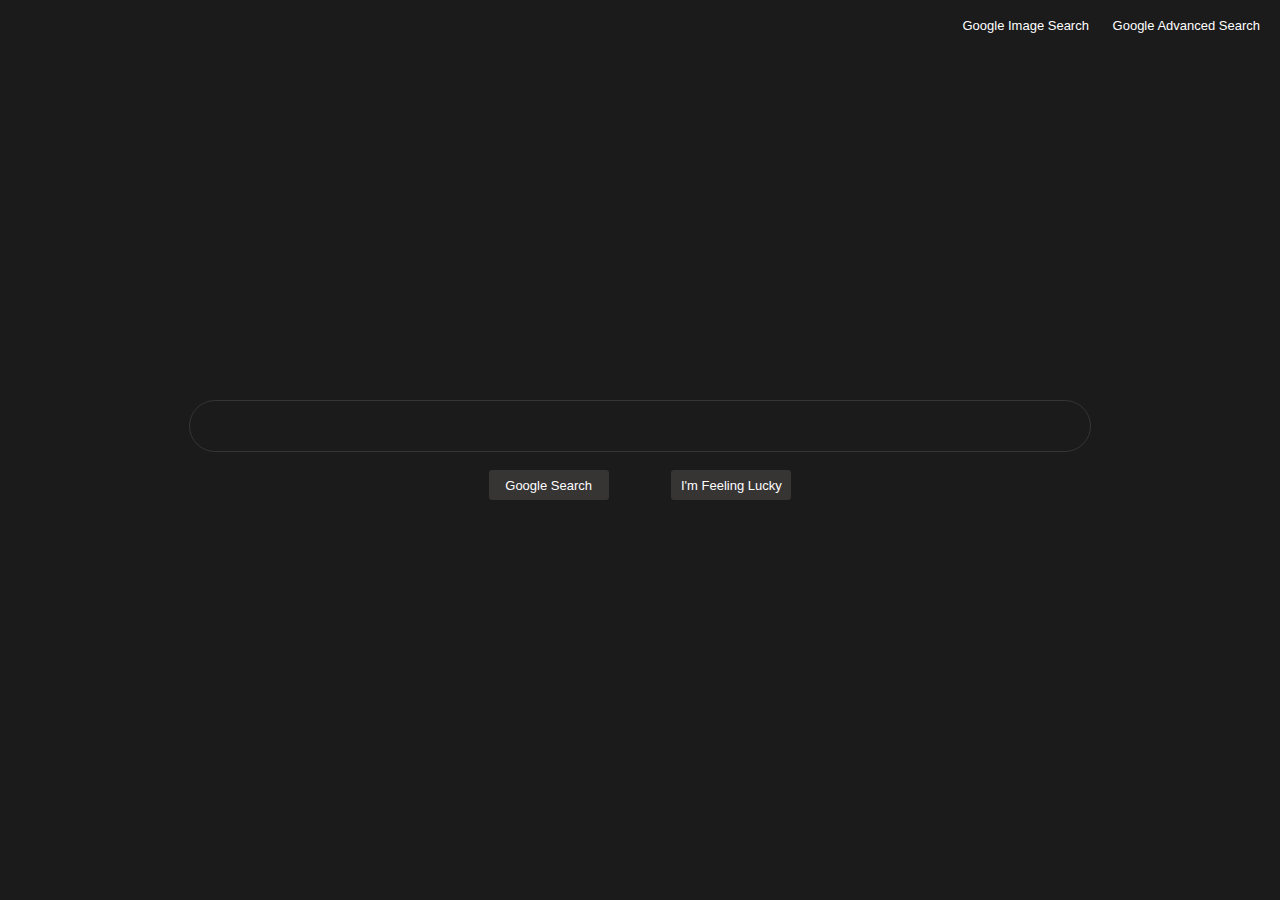
<file: index.html>
<!DOCTYPE html>
<html lang="en">
    <head>
        <title>Search</title>
        <link rel="stylesheet" href="styles.css"/>
    </head>
    <body>
        <header>
            <nav>
                <ul>
                    <li><a href="image.html" class="gs-nav">Google Image Search</a></li>
                    <li><a href="advanced.html" class="gs-nav">Google Advanced Search</a></li>
                </ul>
            </nav>
        </header>
        <form class="search" action="https://google.com/search">
            <input type="text" name="q" class="search-bar">
            <div class="buttons-gs">
                <input type="submit" class="button-gs" value="Google Search">
                <input type="submit" class="button-gs" value="I'm Feeling Lucky" name="btnI">
            </div>
        </form>
        
    </body>
</html>
</file>
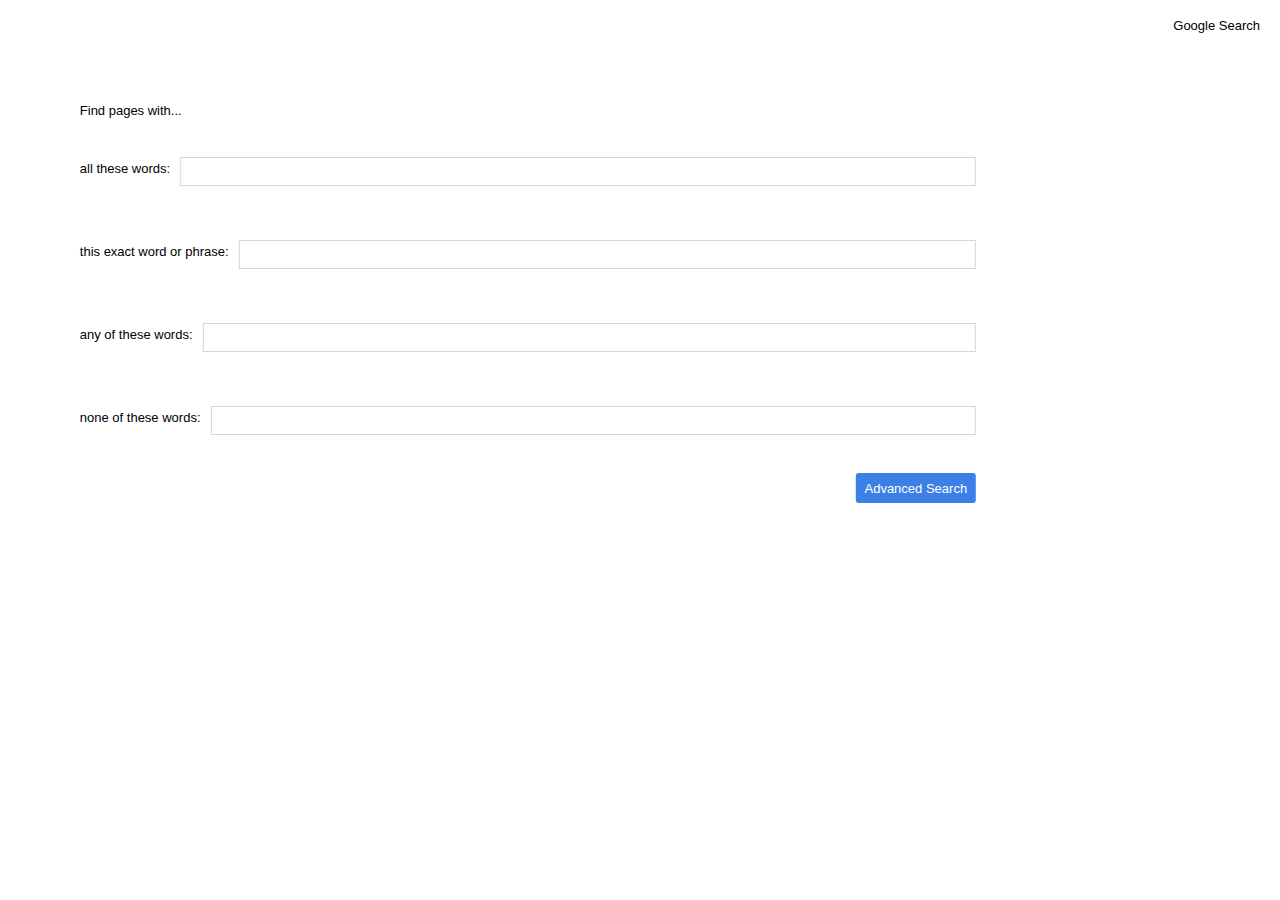
<file: advanced.html>
<!DOCTYPE html>
<html lang="en">
    <head>
        <title>Google Advanced Search</title>
        <link rel="stylesheet" href="styles.css"/>
    </head>
    <body class="body-advanced">
        <header>
            <nav>
                <ul>
                    <li>
                        <a href="index.html" class="gs-nav-advanced">Google Search</a>
                    </li>
                </ul>
            </nav>
        </header>
        <form action="https://www.google.com/search" class="search-advanced">
            Find pages with...
            
            <div class="advanced-options">
                <label for="all-words">all these words:</label>
                <input type="text" name="as_q" class="field-advanced" id="all-words">
            </div>
            <div class="advanced-options">
                <label for="this-word">this exact word or phrase:</label>
                <input type="text" name="as_epq" class="field-advanced" id="this-word">
            </div>
            <div class="advanced-options">
                <label for="any-words">any of these words:</label>
                <input type="text" name="as_oq" class="field-advanced" id="any-words">
            </div>
            <div class="advanced-options">
                <label for="none-words">none of these words:</label>
                <input type="text" name="as_eq" class="field-advanced" id="none-words">
            </div>
            <input type="submit" class="button-advanced" value="Advanced Search">
            
            
        </form>
        
    </body>
</html>
</file>
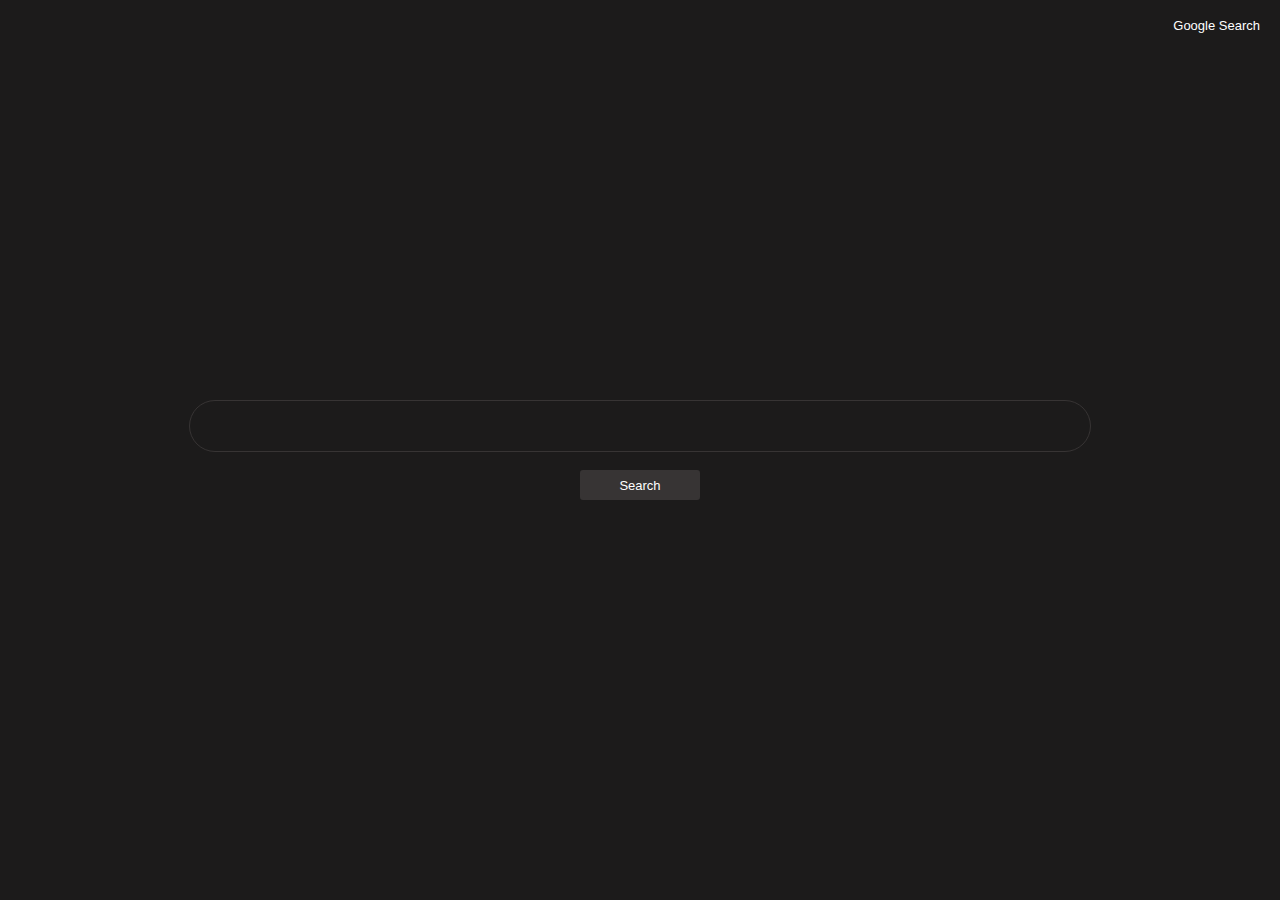
<file: image.html>
<!DOCTYPE html>
<html lang="en">
    <head>
        <title>Google Image Search</title>
        <link rel="stylesheet" href="styles.css"/>
    </head>
    <body>
        <header>
            <nav>
                <ul>
                    <li>
                        <a href="index.html" class="gs-nav">Google Search</a>
                    </li>

                </ul>
            </nav>
        </header>
        <form class="search" action="https://www.google.com/search">
            <input type="text" name="q" class="search-bar" >
            <input type="submit" class="button-gs" value="Search">
            <input type="hidden" name="tbm" value="isch">
        </form>
    </body>
</html>
</file>
<file: styles.css>
body {
    background-color: rgba(28, 27, 27);
    color: white;
    font-family: Arial, Helvetica, sans-serif;
    font-size: 13px;
    margin: 0;
}

.body-advanced {
    background-color: white;
    color: black;
    font-family: Arial, Helvetica, sans-serif;
    font-size: 13px;
    margin: 0;
}

header {
    width: 100%;
    height: 50px;
    font-size: 13px;
    display: flex;
    justify-content:space-between;
    align-items: center;
}


nav{
    margin-left: auto;
}

nav > ul {
    list-style-type: none;
    margin: 0;
    padding: 0;
    
}

nav > ul > li {
    display: inline-block;
    margin-right: 20px;

}

.gs-nav {
    text-decoration: none;
    color: white;
    font-size: 13px;

}

.gs-nav:visited {
    color: #fff;
}

.gs-nav:hover {
    color: #fff;
    text-decoration: underline;
}

.gs-nav-advanced {
    text-decoration: none;
    color:black;
    font-size: 13px;

}

.gs-nav-advanced:visited {
    color:black;
}

.gs-nav-advanced:hover {
    color:black;
    text-decoration: underline;
}

.search
    {
        position: absolute;
        top: 50%;
        left: 50%;
        transform: translate(-50%, -50%);
        display: flex;
        flex-direction: column;
        align-items: center; 
        justify-content: space-between;
        width: 70%;
        height: 100px;
        padding: 10px;
     
        
    }

.search-bar {
    border-radius: 30px ;
    border: 1px solid rgb(55, 52, 52);
    background-color: rgba(28, 27, 27);
    width: 100%;
    height: 48px;
    color: white;
    font-size: 16px;
}
.search-bar:hover {
    background-color: rgb(55, 52, 52);
    border: 0;
}

.buttons-gs {
    width: 70%;
    padding: 0;
    margin: 0;
    display: flex;
    flex-direction: row;
    align-items: center; 
    justify-content: center;
}
.button-gs {
    background-color:rgb(55, 52, 52);
    width: 120px;
    height: 30px;
    color: white;
    font-size: 13px;
    border-radius: 3px;
    border: 0;
    margin-left: 5%; 
    margin-right: 5%;;
}

.search-advanced {
    position: absolute;
        top: 20%;
        left: 20%;
        transform: translate(-20%, -20%);
        display: flex;
        flex-direction: column;
        align-items: flex-start; 
        justify-content: space-between;
        width: 70%;
        height: 400px;
        padding: 5px;
     
}

.advanced-options {
    margin: 0;
    width: 100%;
    height: 60px;
    display:flex;
    flex-direction: row;
    align-items:center;
    justify-content: center;
    
}

label {
    height: 20px;
    text-align: justify

}
.field-advanced {
    margin-left: 10px;
    height: 25px;
    flex-shrink: 0;
    flex-grow: 2;
    border: 1px solid rgb(214, 214, 214);
    
}

.button-advanced {
    background-color:rgb(60, 128, 231);
    width: 120px;
    height: 30px;
    color: white;
    font-size: 13px;
    border-radius: 3px;
    border: 0;
    margin-left: auto; 
    margin-right: 0;
}
</file>
